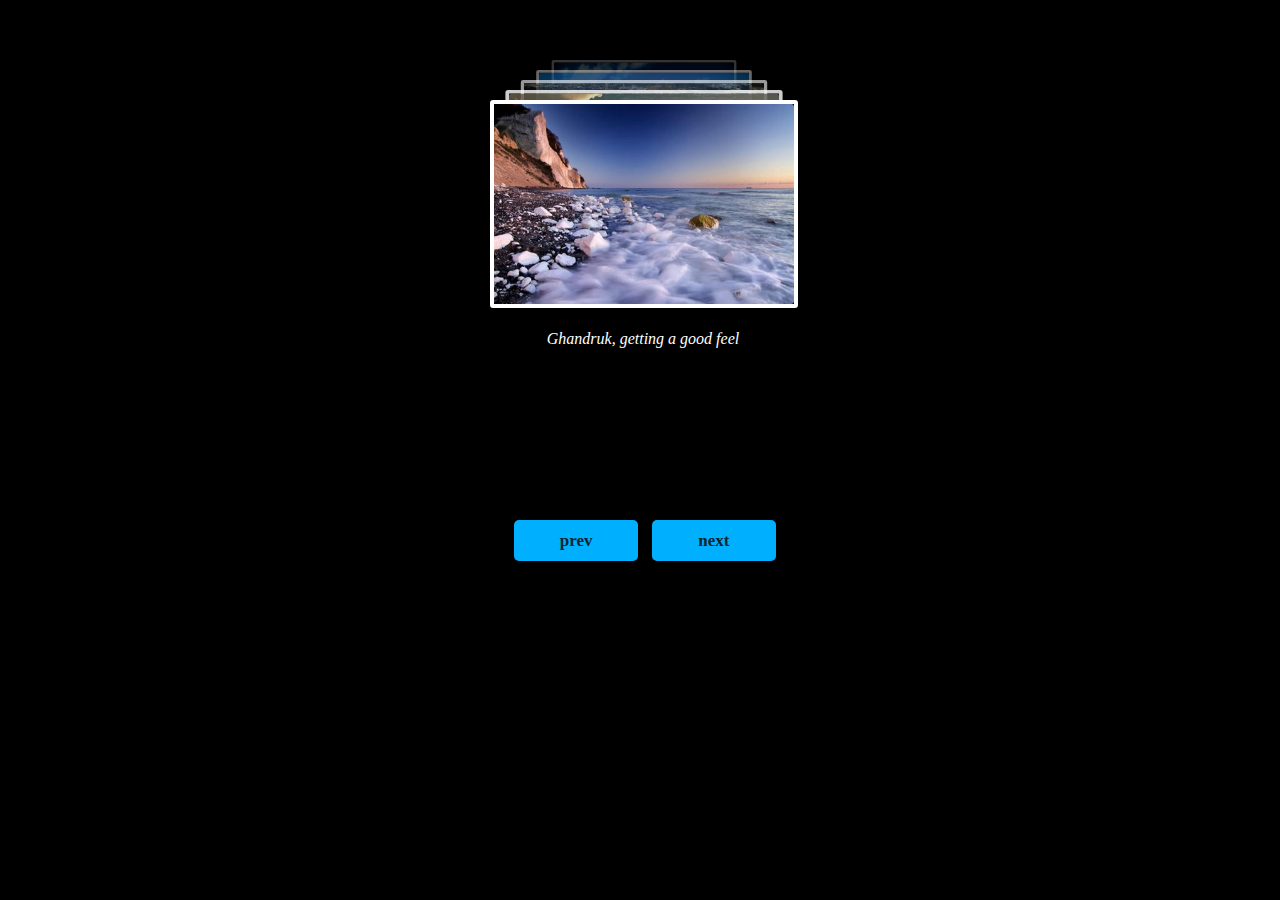
<file: flip-gallary/index.html>
<!DOCTYPE html>
<html>
<head>
    <meta charset="UTF-8">
    <title>flip-image-gallary</title>
    <link rel="stylesheet" type="text/css" href="flip.css"/>
</head>
<style>
    body {
        background-color: #000000;
        text-align: center;
    }
    .container {
        margin: 100px auto;
        width:960px;
        min-height: 500px;
    }

    .pictures {
        margin-left:330px;
        width:310px;
        height:420px;
    }
    .btn {
        width: 100px;
        color: #0D2633;
        border: none;
        margin-left: 10px;
        background: #00B0FF;
        display: inline-block;
        border-radius: 5px;
        -moz-border-radius: 5px;
        -webkit-border-radius: 5px;
        line-height: 100%;
        padding: 0.7em;
        text-decoration: none;
        font-size: 17px;
        font-family: open sans;
        font-weight: bold;
        cursor: pointer;
        -webkit-user-select: none;
        -moz-user-select: none;
        -ms-user-select: none;
        user-select: none;
    }
</style>
<body>
<div class="container">
    <div class="pictures">
        <ul>
            <li>
                <img src="img/11.jpg"/>
                <label class="none">
                    Ghandruk, getting a good feel
                </label>
            </li>
            <li>
                <img src="img/22.jpg"/>
                <label class="none">
                    Happily ever after
                </label>
            </li>
            <li>
                <img src="img/33.jpg"/>

                <label class="none">
                    Hello my world
                </label>
            </li>
            <li>
                <img src="img/44.jpg"/>

                <label class="none">
                    css3 and html5 is amazing
                </label>
            </li>
            <li>
                <img src="img/55.jpg"/>

                <label class="none">
                    using js and css3 to achieve animation
                </label>
            </li>
        </ul>
        <!--<div class="fc-cap">-->
            <!--Ghandruk, getting a good feel-->
        <!--</div>-->
    </div>
    <div class="navigate">
        <a class="btn prev">prev</a>
        <a class="btn next">next</a>
    </div>
</div>
<script src="zepto.js"></script>
<script src="flip.js"></script>
<script>
    document.addEventListener("DOMContentLoaded", function(event) {
        var fc = new lib.FlipCard('.pictures', {
            autoPlay: 0
        });
        var next = document.querySelector('.next');
        var prev = document.querySelector('.prev');
        next.addEventListener('click', function () {
            fc.flipNext();
            return false;
        }, false);
        prev.addEventListener('click', function (e) {
            fc.flipPrev(e);
            return false;
        }, false);
    });

</script>
</body>
</html>
</file>
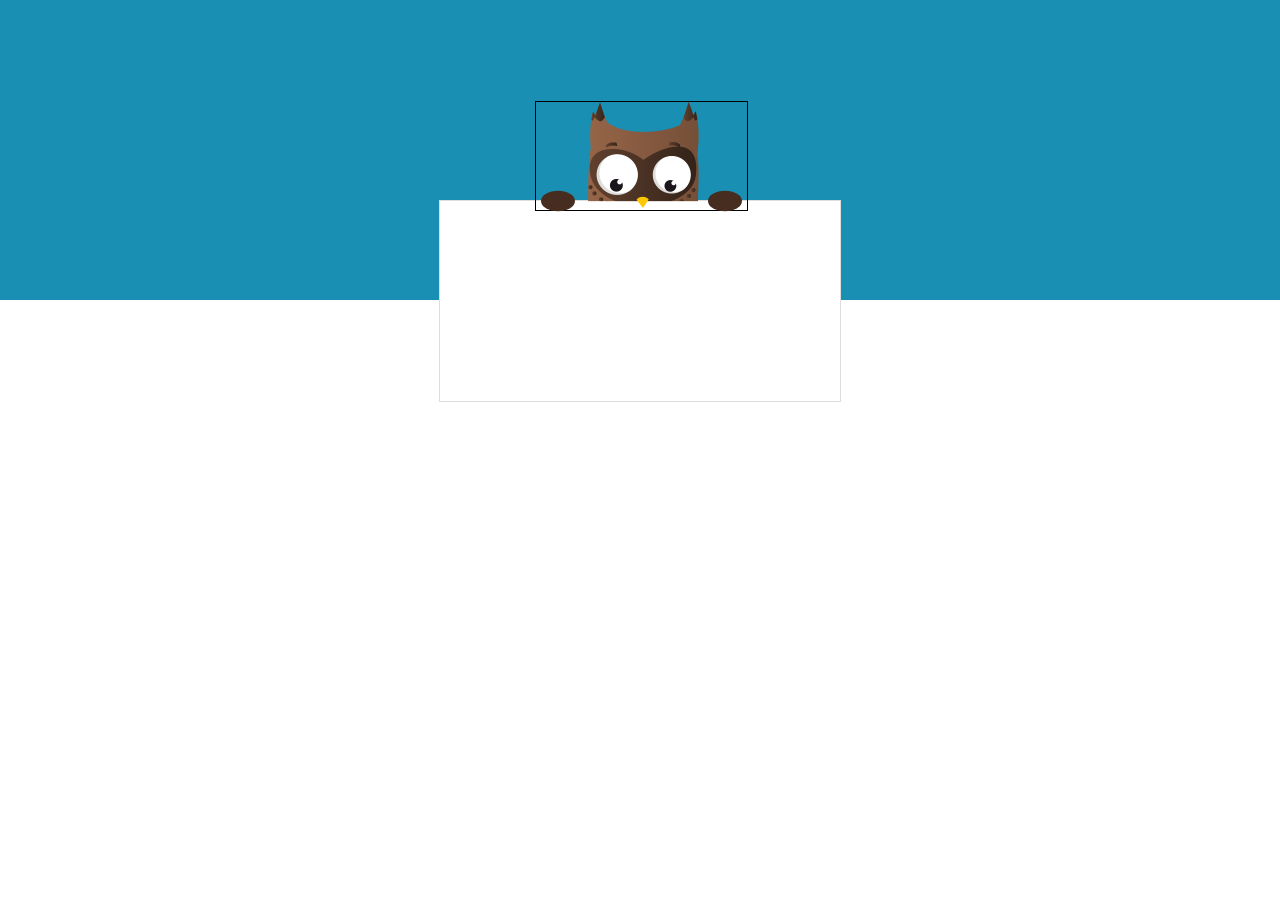
<file: login-animation/login.html>
<!DOCTYPE html>
<html>
<head>
    <meta charset="UTF-8">
    <title>login password animation </title>
    <link rel="stylesheet" type="text/css" href="login.css"/>
</head>
<body>
    <div class="wrapper">
        <div class="login">
            <form>
                <div class="login-an-bg">
                    <div class="hand-left"></div>
                    <div class="hand-right"></div>
                    <div class="arms-left"></div>
                    <div class="arms-right"></div>
                </div>
                <div class="login-pad">
                    <div class="control-group"></div>
                    <div class="control-group"></div>
                </div>
                <div class="login-action"></div>
            </form>
        </div>
    </div>
</body>
</html>
</file>
<file: flip-gallary/flip.css>
ul, li, div{
    margin: 0;
    padding: 0;
}
ul {
    list-style: none;
}

a:hover {
    text-decoration: underline;
}

a {
    text-decoration: none;
}

img {
    border: 0
}


.fc-wrapper{
    position: relative;
    -webkit-transform-style: preserve-3d;
    -webkit-backface-visibility: hidden;
}


.fc-card {
    position: absolute;
    border: 4px solid white;
    opacity: 1;
    border-radius: 3px;
    -webkit-transform-origin: 50% 0;
    -ms-transform-origin: 50% 0;
    transform-origin: 50% 0;
    width:300px;
    height:200px;
}


.fc-card img{
    width:300px;
    height:200px;
    border-radius: 3px;
}

.fc-card label {
    position:absolute;
    display: block;
    width:300px;
    padding-top:20px;
    color: white;
    font-style: italic;
    font-family: noto serif;
    font-size: 16px;
    background-color: #000;
    opacity: 0.5;
    bottom: 20px;
    backface-visibility: hidden;
}
.fc-card img {
    position:absolute;
    top:0;
    left:0;
    backface-visibility: hidden;
}


.fc-card.animate {
    -webkit-transition: all 200ms ease-in-out;
    -moz-transition: all 200ms ease-in-out;
    -o-transition: all 200ms ease-in-out;
    transition: all 200ms ease-in-out;
}

.fc-card.active {
    -webkit-transform-origin: 50% 100%;
    -moz-transform-origin: 50% 100%;
    -o-transform-origin: 50% 100%;
    transform-origin: 50% 100%;
}

.fc-card.flipping {
    -o-transform: rotateX(180deg) !important;
    -webkit-transform: rotateX(180deg) !important;
    -moz-transform: rotateX(180deg) !important;
    transform: rotateX(180deg) !important;
    opacity: 0;
}

.none {
    display: none;
}
.fc-cap {
    width:306px;
    padding-top:20px;
    color: white;
    font-style: italic;
    font-family: noto serif;
    font-size: 16px;
    background-color: #000;
    opacity: 0.5;
    position: absolute;
    text-align: center;
    top:210px;
    /*-webkit-transition: all 0.1s ease-in-out;*/
    /*-moz-transition: all 0.1s;*/
    /*-o-transition: all 0.1s;*/
    /*transition: all 0.1s ease-in-out;*/
}

/*保持和翻转的速度消失一致 600ms*/
.fc-cap.fadeOut {
    -webkit-animation: fadeOut 200ms;
}

@-webkit-keyframes fadeOut {
    0% {
        opacity: 1
    }
    100% {
        opacity: 0;
    }
}
</file>
<file: login-animation/login.css>
* {
    margin:0;
    padding:0;
}
.wrapper {
    margin-bottom: 200px;
    background-color: #eeeeee;
}
.login {
    background-color: #1a8fb4;
    height: 300px;
}
form {
    border: 1px solid #ddd;
    background-color: #fff;
    position: relative;
    max-width: 400px;
    padding: 0;
    top:200px;
    min-height:200px;
    margin: 0 auto;
}

.login-an-bg {
    width:211px;
    height: 108px;
    border: 1px solid #000;
    position: absolute;
    top: -100px;
    left:95px;
    background-image: url('assets/login-bg.png');
    background-size: 211px 108px;
    width: 211px;
    height: 108px;

}
.hand-left, .hand-right {
    width: 34px;
    height: 34px;
    -webkit-border-radius: 40px;
    border-radius: 40px;
    background-color: #472d20;
    position: absolute;
    transform: scaleY(0.6);
    bottom: -8px;
}

.hand-left {
   left: 5px;
}

.hand-right {
   right: 5px;
}

.arm-left {

}
</file>
